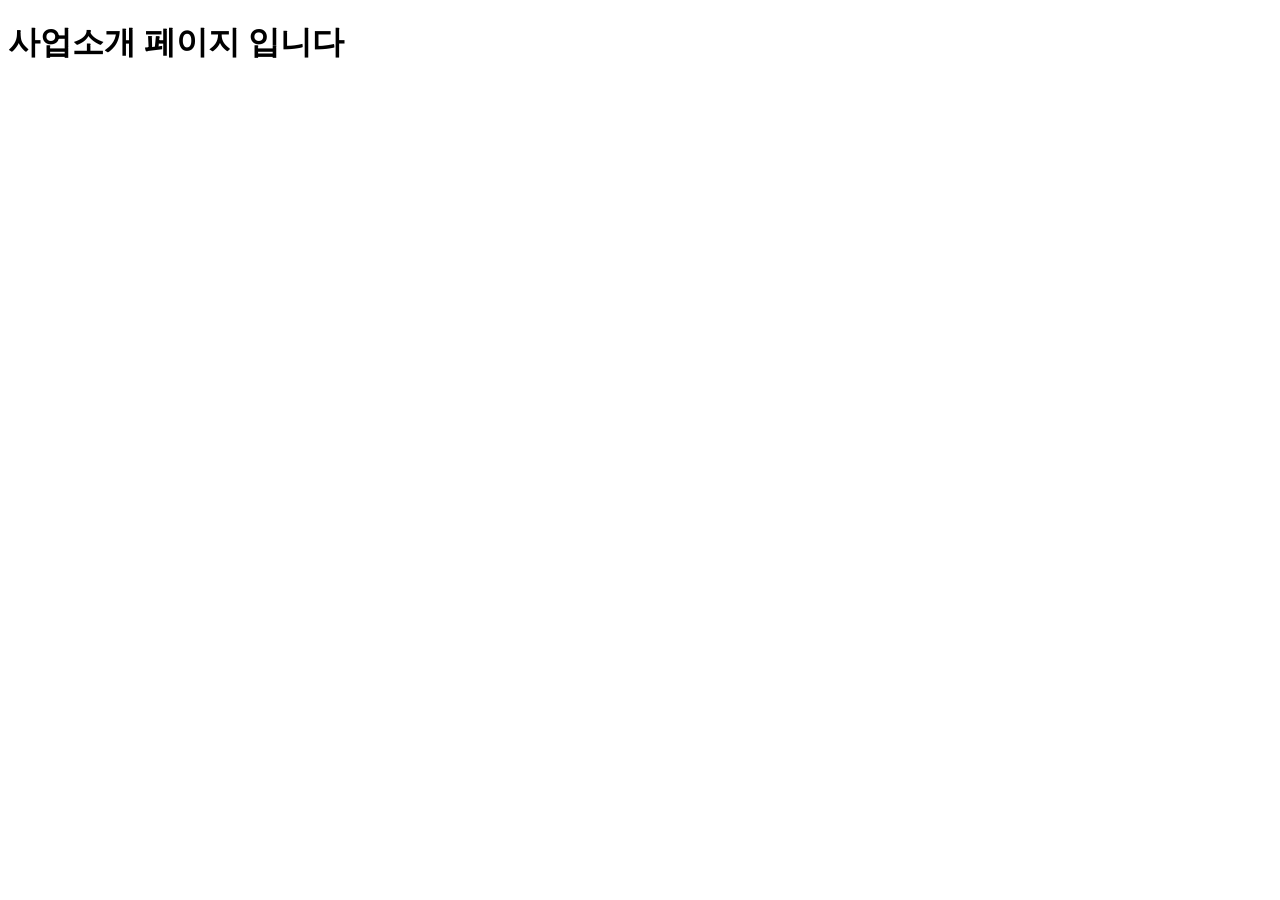
<file: business.html>
<!doctype html>
<html lang="ko">
  <head>
    <meta charset="UTF-8" />
    <meta name="viewport" content="width=device-width, initial-scale=1.0" />
    <title>사업소개</title>
  </head>
  <body>
    <h1>사업소개 페이지 입니다</h1>
  </body>
</html>
</file>
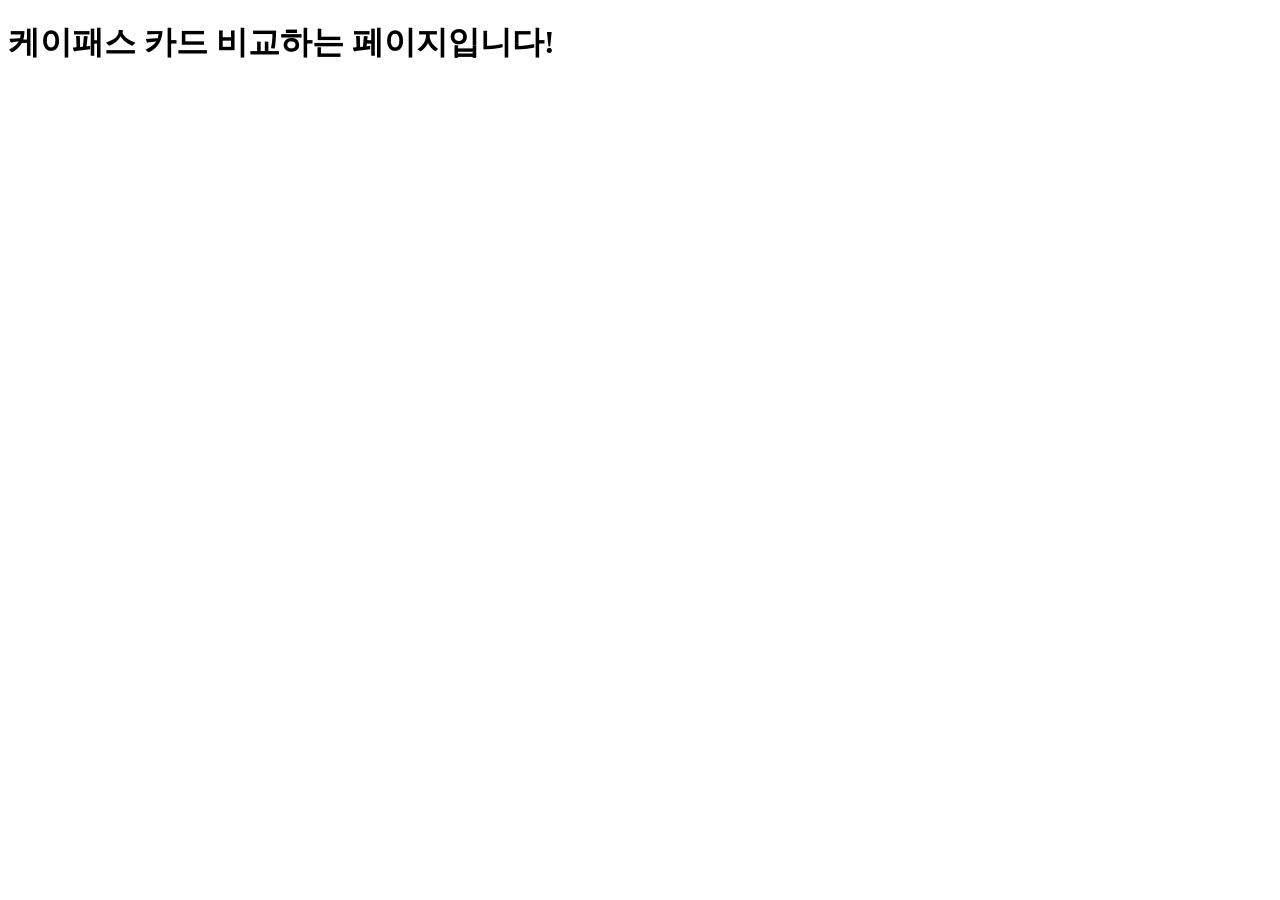
<file: compare.html>
<!doctype html>
<html lang="ko">
  <head>
    <meta charset="UTF-8" />
    <meta name="viewport" content="width=device-width, initial-scale=1.0" />
    <title>비교하기</title>
  </head>
  <body>
    <h1>케이패스 카드 비교하는 페이지입니다!</h1>
  </body>
</html>
</file>
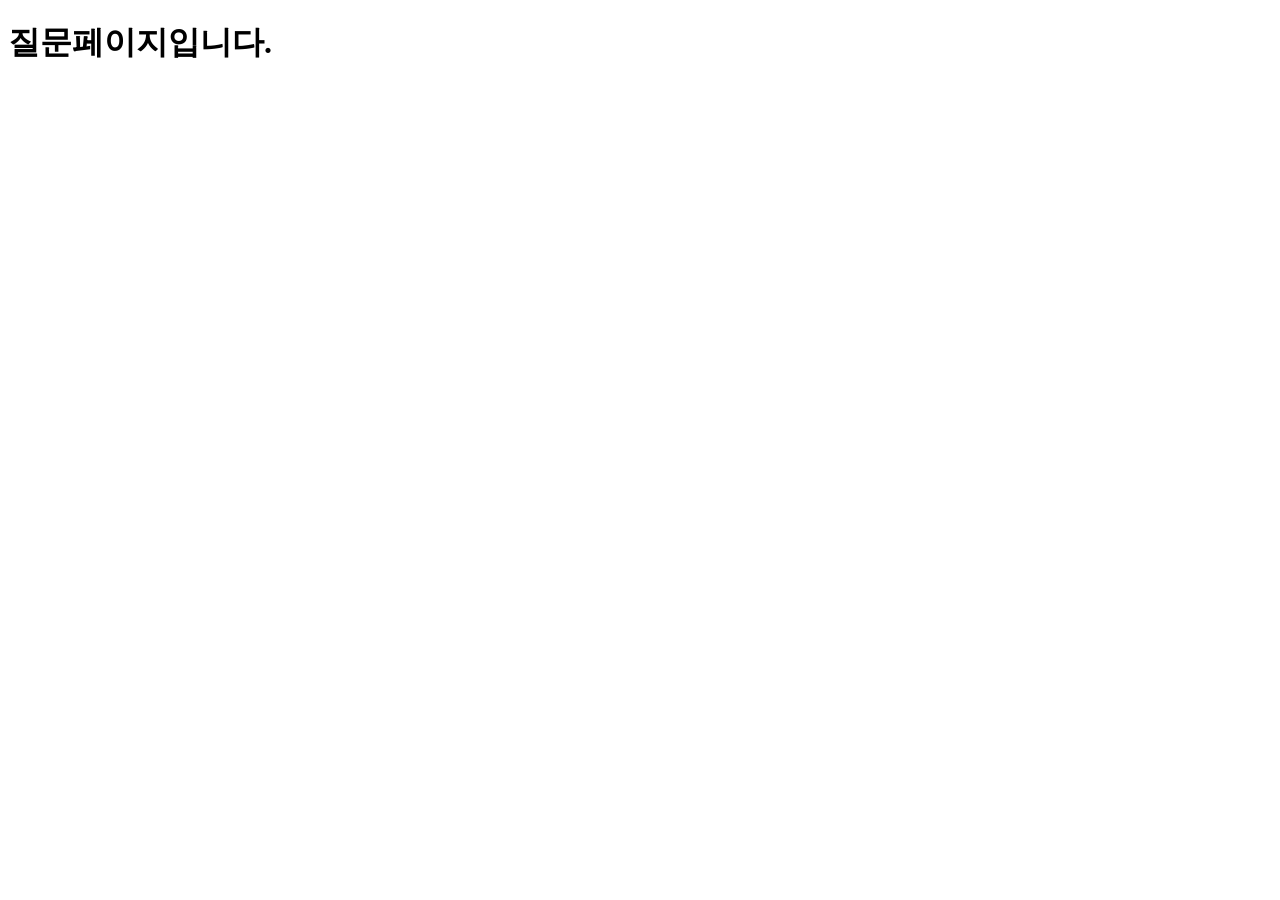
<file: faq.html>
<!doctype html>
<html lang="ko">
  <head>
    <meta charset="UTF-8" />
    <meta name="viewport" content="width=device-width, initial-scale=1.0" />
    <title>자주묻는 질문</title>
  </head>
  <body>
    <h1>질문페이지입니다.</h1>
  </body>
</html>
</file>
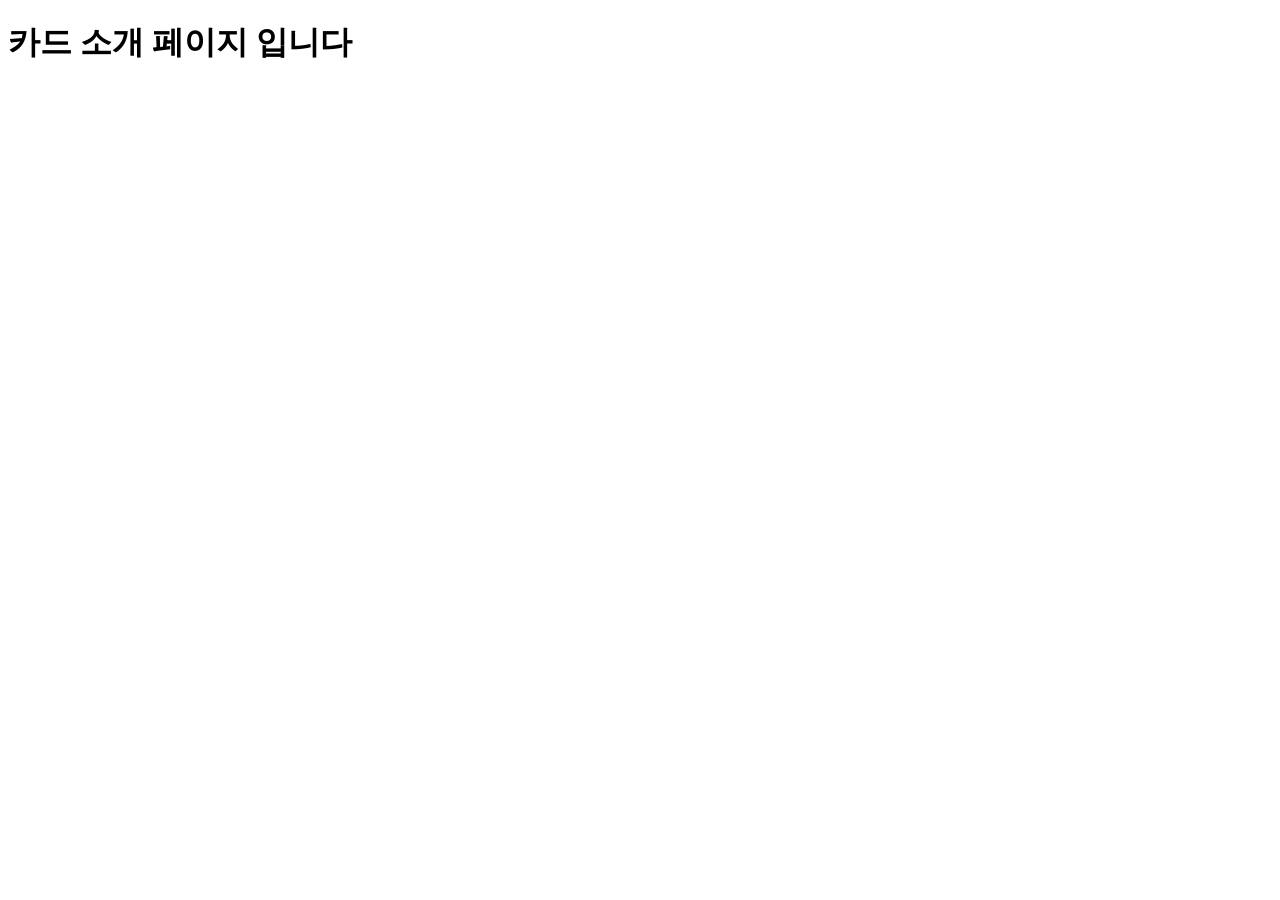
<file: kpass.html>
<!doctype html>
<html lang="ko">
  <head>
    <meta charset="UTF-8" />
    <meta name="viewport" content="width=device-width, initial-scale=1.0" />
    <title>케이페스카드</title>
  </head>
  <body>
    <h1>카드 소개 페이지 입니다</h1>
  </body>
</html>
</file>
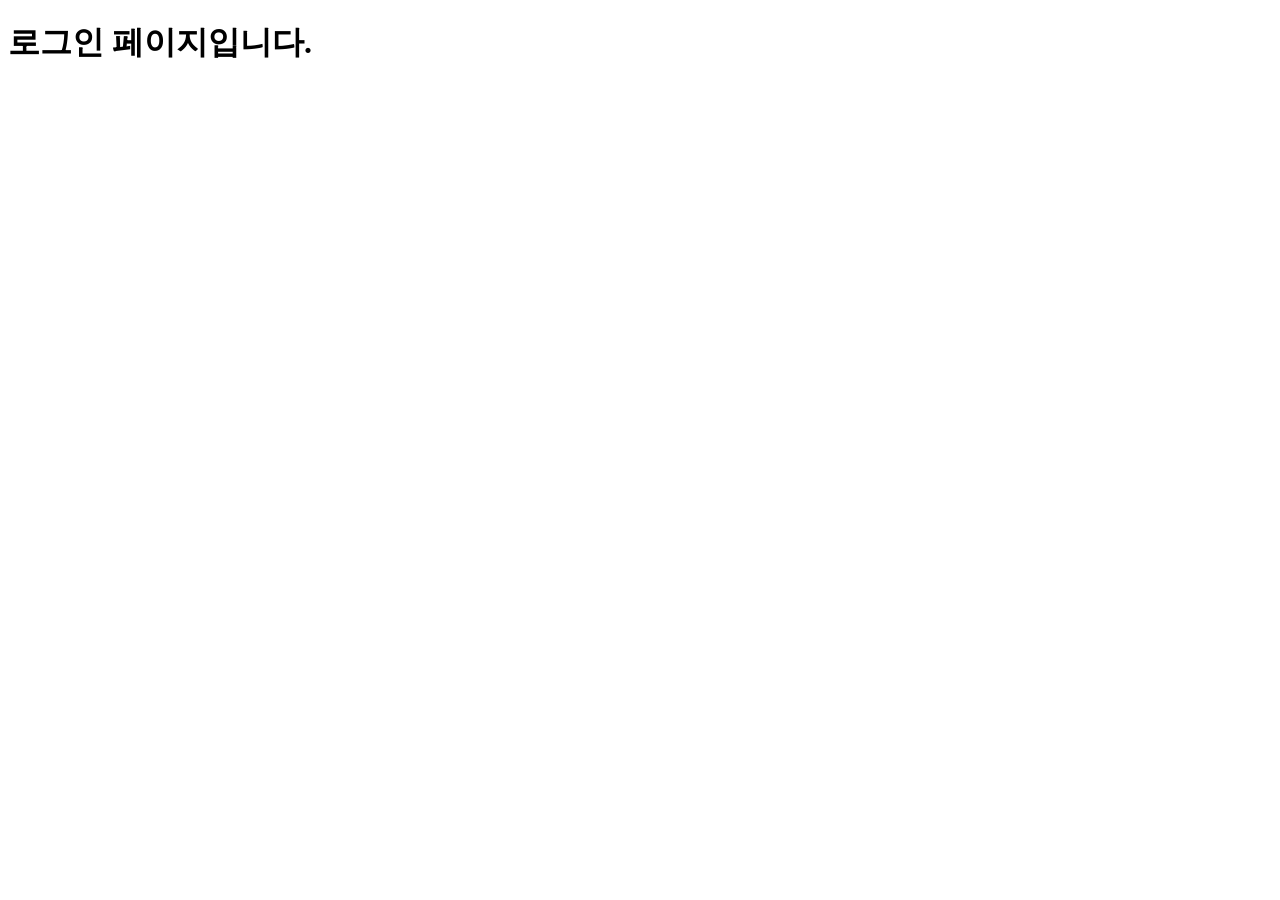
<file: login.html>
<!doctype html>
<html lang="ko">
  <head>
    <meta charset="UTF-8" />
    <meta name="viewport" content="width=device-width, initial-scale=1.0" />
    <title>로그인페이지</title>
  </head>
  <body>
    <h1>로그인 페이지입니다.</h1>
  </body>
</html>
</file>
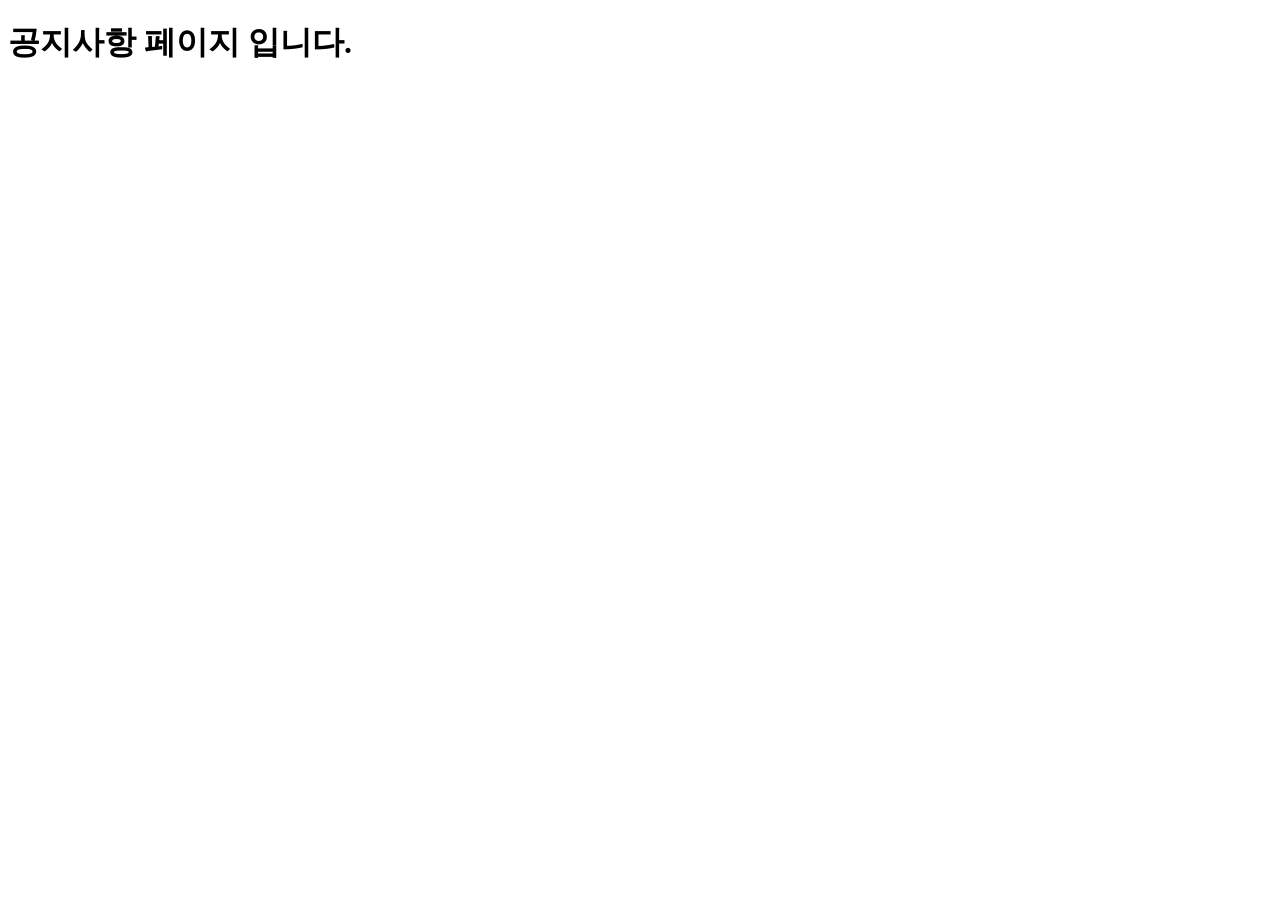
<file: notice.html>
<!doctype html>
<html lang="ko">
  <head>
    <meta charset="UTF-8" />
    <meta name="viewport" content="width=device-width, initial-scale=1.0" />
    <title>공지사항</title>
  </head>
  <body>
    <h1>공지사항 페이지 입니다.</h1>
  </body>
</html>
</file>
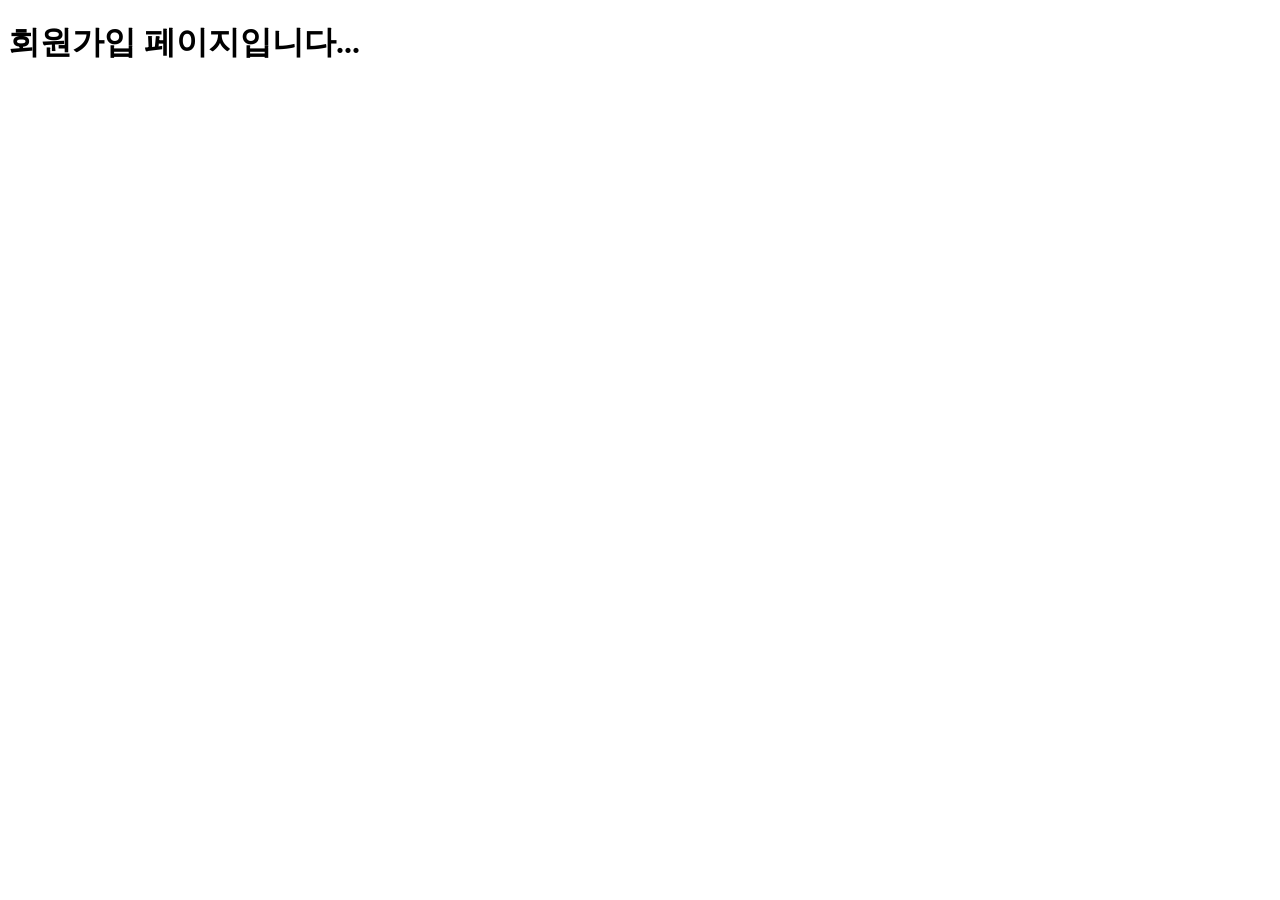
<file: signup.html>
<!doctype html>
<html lang="ko">
  <head>
    <meta charset="UTF-8" />
    <meta name="viewport" content="width=device-width, initial-scale=1.0" />
    <title>회원가입</title>
  </head>
  <body>
    <h1>회원가입 페이지입니다...</h1>
  </body>
</html>
</file>
